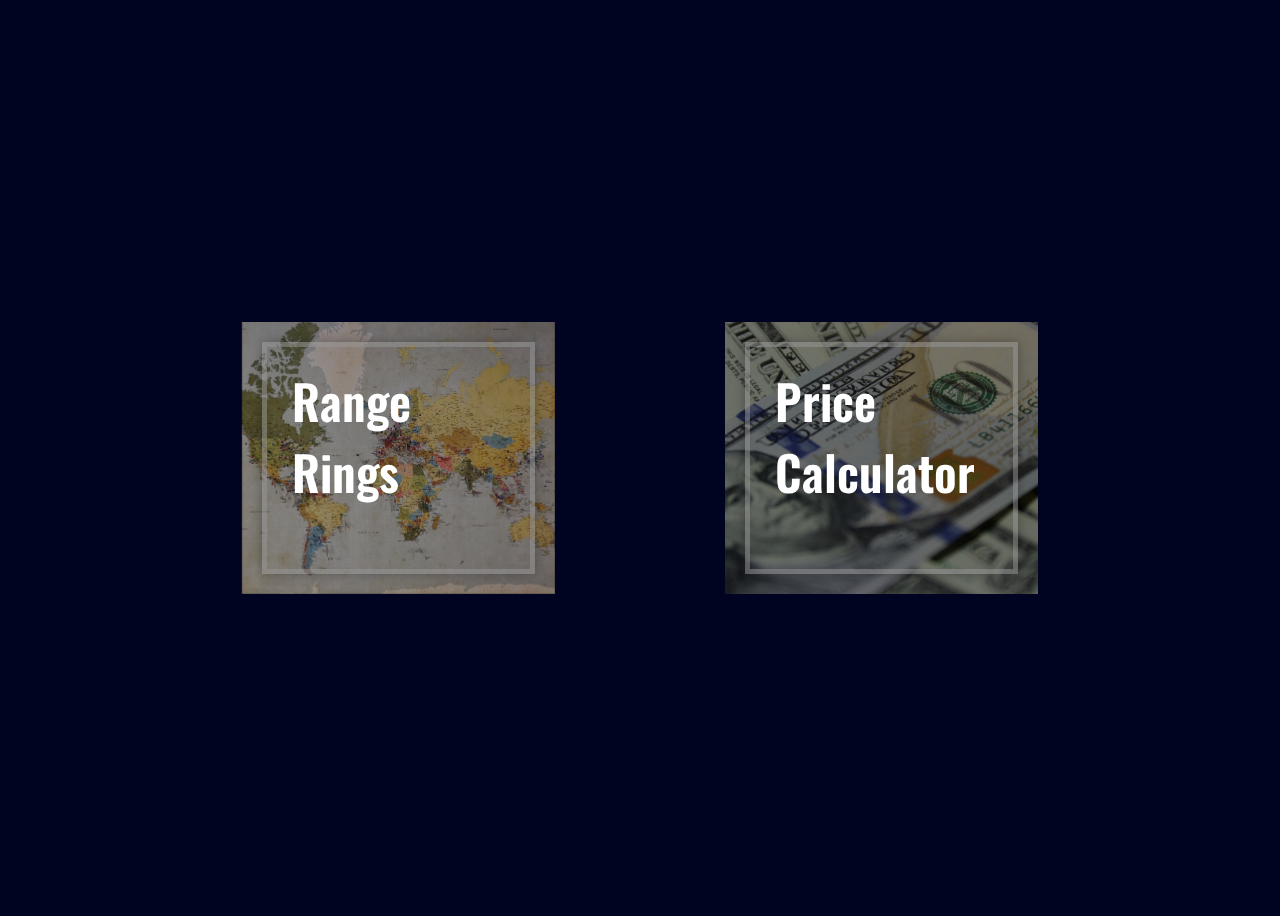
<file: CARD/index.html>
<!DOCTYPE html>
<html lang="en">

<head>
    <meta charset="UTF-8">
    <meta name="viewport" content="width=device-width, initial-scale=1.0">
    <link rel="stylesheet" href="styles.css">
    <title>Your Title</title>
</head>

<body>
    <section>
        <div class="row">
            <div class="col-md-4 col-sm-6 col-xs-12">
                <div class="card">
                    <div class="cover item-a">
                        <h1>Range<br>Rings</h1>
                       
                        <div class="card-back">

                            <a href="../Range Rings/rangerings.html">View detail</a>
                        </div>
                    </div>
                </div>
            </div>
            <div class="col-md-4 col-sm-6 col-xs-12">
                <div class="card">
                    <div class="cover item-b">
                        <h1>Price<br>Calculator</h1>
                        
                        <div class="card-back">
                            <a href="../Price Calculatore/index.html">View detail</a>
                        </div>
                    </div>
                </div>
            </div>

        </div>
    </section>
</body>

</html>
</file>
<file: CARD/styles.css>
@import url("https://fonts.googleapis.com/css2?family=Oswald:wght@200;600&display=swap");
body {
  font-family: "Oswald", sans-serif;
  background-color: #010420;
}
body section {
  width: 90%;
  max-width: 1200px;
  margin: 0 auto;
}
body section .row {
  align-items: center;
  height: 100vh;
}

.row {
  display: flex;
  flex-wrap: wrap;
  justify-content: space-evenly;
  align-items: center;
  height: 100vh;
}

.card {
  position: relative;
  height: 272px;
  width: 313px;
  margin: 10px 0;
  transition: ease all 0.7s;
  perspective: 1200px;
}
@media screen and (max-width: 260px) {
  .card {
    width: 100%;
  }
}
.card:hover .cover {
  transform: rotateX(0deg) rotateY(-180deg);
}
.card:hover .cover:before {
  transform: translateZ(30px);
}
.card:hover .cover:after {
  background-color: black;
}
.card:hover .cover h1 {
  transform: translateZ(100px);
}
.card:hover .cover .price {
  transform: translateZ(60px);
}
.card:hover .cover a {
  transform: translateZ(-60px) rotatey(-180deg);
}
.card .cover {
  position: absolute;
  height: 100%;
  width: 100%;
  transform-style: preserve-3d;
  transition: ease all 0.7s;
  background-size: cover;
  background-position: center center;
  background-repeat: no-repeat;
}
.card .cover:before {
  content: "";
  position: absolute;
  border: 5px solid rgba(255, 255, 255, 0.5);
  box-shadow: 0 0 12px rgba(0, 0, 0, 0.3);
  top: 20px;
  left: 20px;
  right: 20px;
  bottom: 20px;
  z-index: 2;
  transition: ease all 0.7s;
  transform-style: preserve-3d;
  transform: translateZ(0px);
}
.card .cover:after {
  content: "";
  position: absolute;
  top: 0px;
  left: 0px;
  right: 0px;
  bottom: 0px;
  z-index: 2;
  transition: ease all 1.3s;
  background: rgba(0, 0, 0, 0.4);
}
.card .cover.item-a {
  background-image: url("../CARD/img/map");
}
.card .cover.item-b {
  background-image: url("../CARD/img/money");
}
.card .cover.item-c {
  background-image: url("../CARD/img/quesition");
}
.card .cover h1 {
  font-weight: 600;
  position: absolute;
  bottom: 55px;
  left: 50px;
  color: white;
  transform-style: preserve-3d;
  transition: ease all 0.7s;
  z-index: 3;
  font-size: 3em;
  transform: translateZ(0px);
}
.card .cover .price {
  font-weight: 200;
  position: absolute;
  top: 55px;
  right: 50px;
  color: white;
  transform-style: preserve-3d;
  transition: ease all 0.7s;
  z-index: 4;
  font-size: 2em;
  transform: translateZ(0px);
}
.card .card-back {
  position: absolute;
  height: 100%;
  width: 100%;
  background: #0b0f08;
  transform-style: preserve-3d;
  transition: ease all 0.7s;
  transform: translateZ(-1px);
  display: flex;
  align-items: center;
  justify-content: center;
}
.card .card-back a {
  transform-style: preserve-3d;
  transition: ease transform 0.7s, ease background 0.5s;
  transform: translateZ(-1px) rotatey(-180deg);
  background: transparent;
  border: 1px solid white;
  font-weight: 200;
  font-size: 1.3em;
  color: white;
  padding: 14px 32px;
  outline: none;
  text-decoration: none;
}
.card .card-back a:hover {
  background-color: white;
  color: #0b0f08;
}

/*# sourceMappingURL=styles.css.map */
</file>
